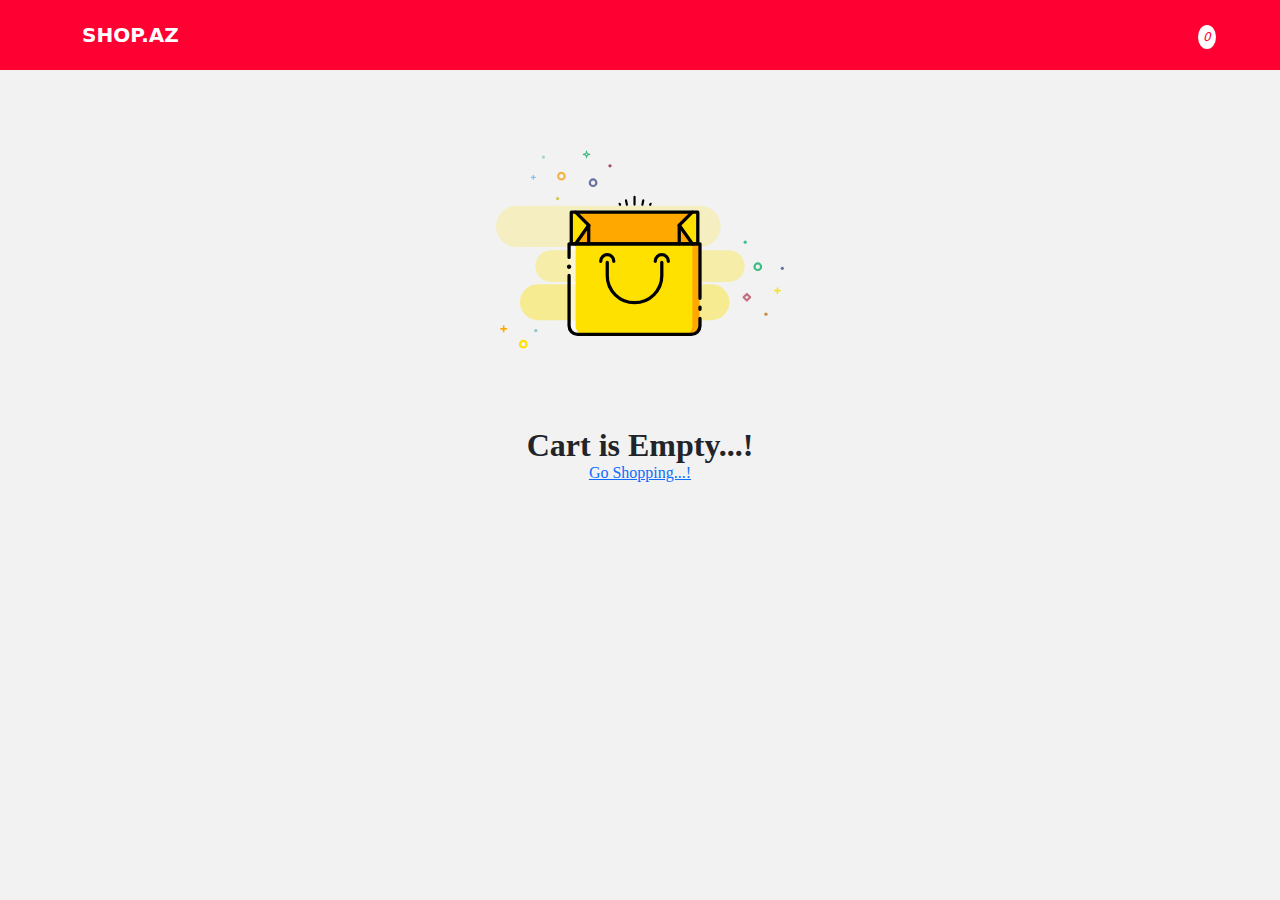
<file: task15/basket.html>
<!DOCTYPE html>
<html lang="en">
<head>
    <meta charset="UTF-8">
    <meta http-equiv="X-UA-Compatible" content="IE=edge">
    <meta name="viewport" content="width=device-width, initial-scale=1.0">
    <title>...</title>
    <link rel="stylesheet" href="https://cdn.jsdelivr.net/npm/bootstrap@5.2.3/dist/css/bootstrap.min.css">
    <link rel="stylesheet" href="assets/css/style.css">
    <link rel="stylesheet" href="https://cdnjs.cloudflare.com/ajax/libs/font-awesome/6.2.1/css/all.min.css" integrity="sha512-MV7K8+y+gLIBoVD59lQIYicR65iaqukzvf/nwasF0nqhPay5w/9lJmVM2hMDcnK1OnMGCdVK+iQrJ7lzPJQd1w==" crossorigin="anonymous" referrerpolicy="no-referrer" />
    
</head>
<body>


    <header>
        <div class="container">
            <div class="row align-items-center">
                <div class="col-lg-2 col-3 left">
                    <a href="index.html">SHOP.AZ</a>
                </div>
                <div class="col-lg-10 col-9 text-end right">
                   <a href="basket.html">
                    <i class="fa-solid fa-bag-shopping">
                        <span id="count">0</span>
                    </i>
                   </a>
                </div>
            </div>
        </div>
    </header>


    <button id="btn_delete" class="btn btn-danger w-100 my-4">CLEAR ALL PRODUCTS</button>


    <div class="d-none" id="empty">
        <div class="empty-cart">

            <svg viewBox="656 573 264 182" version="1.1" xmlns="http://www.w3.org/2000/svg" xmlns:xlink="http://www.w3.org/1999/xlink">
                <rect id="bg-line" stroke="none" fill-opacity="0.2" fill="#FFE100" fill-rule="evenodd" x="656" y="624" width="206" height="38" rx="19"></rect>
                <rect id="bg-line" stroke="none" fill-opacity="0.2" fill="#FFE100" fill-rule="evenodd" x="692" y="665" width="192" height="29" rx="14.5"></rect>
                <rect id="bg-line" stroke="none" fill-opacity="0.2" fill="#FFE100" fill-rule="evenodd" x="678" y="696" width="192" height="33" rx="16.5"></rect>
                <g id="shopping-bag" stroke="none" stroke-width="1" fill="none" fill-rule="evenodd" transform="translate(721.000000, 630.000000)">
                    <polygon id="Fill-10" fill="#FFA800" points="4 29 120 29 120 0 4 0"></polygon>
                    <polygon id="Fill-14" fill="#FFE100" points="120 29 120 0 115.75 0 103 12.4285714 115.75 29"></polygon>
                    <polygon id="Fill-15" fill="#FFE100" points="4 29 4 0 8.25 0 21 12.4285714 8.25 29"></polygon>
                    <polygon id="Fill-33" fill="#FFA800" points="110 112 121.573723 109.059187 122 29 110 29"></polygon>
                    <polygon id="Fill-35" fill-opacity="0.5" fill="#FFFFFF" points="2 107.846154 10 112 10 31 2 31"></polygon>
                    <path d="M107.709596,112 L15.2883462,112 C11.2635,112 8,108.70905 8,104.648275 L8,29 L115,29 L115,104.648275 C115,108.70905 111.7365,112 107.709596,112" id="Fill-36" fill="#FFE100"></path>
                    <path d="M122,97.4615385 L122,104.230231 C122,108.521154 118.534483,112 114.257931,112 L9.74206897,112 C5.46551724,112 2,108.521154 2,104.230231 L2,58" id="Stroke-4916" stroke="#000000" stroke-width="3" stroke-linecap="round"></path>
                    <polyline id="Stroke-4917" stroke="#000000" stroke-width="3" stroke-linecap="round" stroke-linejoin="round" points="2 41.5 2 29 122 29 122 79"></polyline>
                    <path d="M4,50 C4,51.104 3.104,52 2,52 C0.896,52 0,51.104 0,50 C0,48.896 0.896,48 2,48 C3.104,48 4,48.896 4,50" id="Fill-4918" fill="#000000"></path>
                    <path d="M122,87 L122,89" id="Stroke-4919" stroke="#000000" stroke-width="3" stroke-linecap="round"></path>
                    <polygon id="Stroke-4922" stroke="#000000" stroke-width="3" stroke-linecap="round" stroke-linejoin="round" points="4 29 120 29 120 0 4 0"></polygon>
                    <path d="M87,46 L87,58.3333333 C87,71.9 75.75,83 62,83 L62,83 C48.25,83 37,71.9 37,58.3333333 L37,46" id="Stroke-4923" stroke="#000000" stroke-width="3" stroke-linecap="round"></path>
                    <path d="M31,45 C31,41.686 33.686,39 37,39 C40.314,39 43,41.686 43,45" id="Stroke-4924" stroke="#000000" stroke-width="3" stroke-linecap="round"></path>
                    <path d="M81,45 C81,41.686 83.686,39 87,39 C90.314,39 93,41.686 93,45" id="Stroke-4925" stroke="#000000" stroke-width="3" stroke-linecap="round"></path>
                    <path d="M8,0 L20,12" id="Stroke-4928" stroke="#000000" stroke-width="3" stroke-linecap="round"></path>
                    <path d="M20,12 L8,29" id="Stroke-4929" stroke="#000000" stroke-width="3" stroke-linecap="round"></path>
                    <path d="M20,12 L20,29" id="Stroke-4930" stroke="#000000" stroke-width="3" stroke-linecap="round"></path>
                    <path d="M115,0 L103,12" id="Stroke-4931" stroke="#000000" stroke-width="3" stroke-linecap="round"></path>
                    <path d="M103,12 L115,29" id="Stroke-4932" stroke="#000000" stroke-width="3" stroke-linecap="round"></path>
                    <path d="M103,12 L103,29" id="Stroke-4933" stroke="#000000" stroke-width="3" stroke-linecap="round"></path>
                </g>
                <g id="glow" stroke="none" stroke-width="1" fill="none" fill-rule="evenodd" transform="translate(768.000000, 615.000000)">
                    <rect id="Rectangle-2" fill="#000000" x="14" y="0" width="2" height="9" rx="1"></rect>
                    <rect fill="#000000" transform="translate(7.601883, 6.142354) rotate(-12.000000) translate(-7.601883, -6.142354) " x="6.60188267" y="3.14235449" width="2" height="6" rx="1"></rect>
                    <rect fill="#000000" transform="translate(1.540235, 7.782080) rotate(-25.000000) translate(-1.540235, -7.782080) " x="0.54023518" y="6.28207994" width="2" height="3" rx="1"></rect>
                    <rect fill="#000000" transform="translate(29.540235, 7.782080) scale(-1, 1) rotate(-25.000000) translate(-29.540235, -7.782080) " x="28.5402352" y="6.28207994" width="2" height="3" rx="1"></rect>
                    <rect fill="#000000" transform="translate(22.601883, 6.142354) scale(-1, 1) rotate(-12.000000) translate(-22.601883, -6.142354) " x="21.6018827" y="3.14235449" width="2" height="6" rx="1"></rect>
                </g>
                <polygon id="plus" stroke="none" fill="#7DBFEB" fill-rule="evenodd" points="689.681239 597.614697 689.681239 596 690.771974 596 690.771974 597.614697 692.408077 597.614697 692.408077 598.691161 690.771974 598.691161 690.771974 600.350404 689.681239 600.350404 689.681239 598.691161 688 598.691161 688 597.614697"></polygon>
                <polygon id="plus" stroke="none" fill="#EEE332" fill-rule="evenodd" points="913.288398 701.226961 913.288398 699 914.773039 699 914.773039 701.226961 917 701.226961 917 702.711602 914.773039 702.711602 914.773039 705 913.288398 705 913.288398 702.711602 911 702.711602 911 701.226961"></polygon>
                <polygon id="plus" stroke="none" fill="#FFA800" fill-rule="evenodd" points="662.288398 736.226961 662.288398 734 663.773039 734 663.773039 736.226961 666 736.226961 666 737.711602 663.773039 737.711602 663.773039 740 662.288398 740 662.288398 737.711602 660 737.711602 660 736.226961"></polygon>
                <circle id="oval" stroke="none" fill="#A5D6D3" fill-rule="evenodd" cx="699.5" cy="579.5" r="1.5"></circle>
                <circle id="oval" stroke="none" fill="#CFC94E" fill-rule="evenodd" cx="712.5" cy="617.5" r="1.5"></circle>
                <circle id="oval" stroke="none" fill="#8CC8C8" fill-rule="evenodd" cx="692.5" cy="738.5" r="1.5"></circle>
                <circle id="oval" stroke="none" fill="#3EC08D" fill-rule="evenodd" cx="884.5" cy="657.5" r="1.5"></circle>
                <circle id="oval" stroke="none" fill="#66739F" fill-rule="evenodd" cx="918.5" cy="681.5" r="1.5"></circle>
                <circle id="oval" stroke="none" fill="#C48C47" fill-rule="evenodd" cx="903.5" cy="723.5" r="1.5"></circle>
                <circle id="oval" stroke="none" fill="#A24C65" fill-rule="evenodd" cx="760.5" cy="587.5" r="1.5"></circle>
                <circle id="oval" stroke="#66739F" stroke-width="2" fill="none" cx="745" cy="603" r="3"></circle>
                <circle id="oval" stroke="#EFB549" stroke-width="2" fill="none" cx="716" cy="597" r="3"></circle>
                <circle id="oval" stroke="#FFE100" stroke-width="2" fill="none" cx="681" cy="751" r="3"></circle>
                <circle id="oval" stroke="#3CBC83" stroke-width="2" fill="none" cx="896" cy="680" r="3"></circle>
                <polygon id="diamond" stroke="#C46F82" stroke-width="2" stroke-linecap="round" stroke-linejoin="round" fill="none" points="886 705 889 708 886 711 883 708"></polygon>
                <path d="M736,577 C737.65825,577 739,578.34175 739,580 C739,578.34175 740.34175,577 742,577 C740.34175,577 739,575.65825 739,574 C739,575.65825 737.65825,577 736,577 Z" id="bubble-rounded" stroke="#3CBC83" stroke-width="1" stroke-linecap="round" stroke-linejoin="round" fill="none"></path>
            </svg>
          
            <h3>Cart is Empty...!</h3>
            <a href="index.html">Go Shopping...!</a>
        </div>
    </div>

    <div class="container">
        <table class="table d-none">
            <thead>
              <tr>
                <th scope="col">Id</th>
                <th scope="col">Image</th>
                <th scope="col">Name</th>
                <th scope="col">Count</th>
                <th scope="col">Price</th>
                <th id="ttlprc" scope="col">Total Price</th>
              </tr>
            </thead>
            <tbody>
              
            </tbody>
          </table>
    </div>

    

    <script src="https://cdnjs.cloudflare.com/ajax/libs/jquery/3.6.1/jquery.min.js" integrity="sha512-aVKKRRi/Q/YV+4mjoKBsE4x3H+BkegoM/em46NNlCqNTmUYADjBbeNefNxYV7giUp0VxICtqdrbqU7iVaeZNXA==" crossorigin="anonymous" referrerpolicy="no-referrer"></script>
    <script src="assets/js/app.js"></script>
    <script src="assets/js/basket.js"></script>
</body>
</html>
</file>
<file: task15/assets/css/style.css>
*{
    margin: 0;
    padding: 0;
    box-sizing: border-box;
}
span {cursor:pointer; }

input{
  height:34px;
  width: 100px;
  text-align: center;
  font-size: 26px;
  border:1px solid #ddd;
  border-radius:10px;
  display: inline-block;
  vertical-align: middle;
}


#alert{
    background: #77d977;
    width: 23%;
    text-align: center;
    padding: 5px 0;
    border-radius: 5px;
    position: fixed;
    bottom: 20px;
    transition: .5s;
    right: -500px;
}

#alert p{
    font-weight: bold;
    color: #fff;
}


header{
    background-color: #FF0033;
    padding: 20px 0;
}

.left a{
    color: #fff;
    font-size: 20px;
    font-weight: bold;
    text-decoration: none;
}

.right i{
    color: #fff;
    font-size: 22px;
    position: relative;
}

.right i span{
    background-color: #fff;
    color: #FF0033;
    padding: 3px 5px;
    font-size: 12px;
    position: absolute;
    top: -10px;
    border-radius: 100%;
}


table img{
    width: 50%;
}


.empty-cart {
    width: 50vw;
    margin: 0 auto;
    text-align: center;
    font-family: 'Maison Neue';
    font-weight: 300;
  }
  svg {
    max-width: 60%;
    padding: 5rem 3rem;
  }
  svg #oval,
  svg #plus,
  svg #diamond,
  svg #bubble-rounded {
    animation: plopp 4s ease-out infinite;
  }
  svg #oval:nth-child(1),
  svg #plus:nth-child(1),
  svg #diamond:nth-child(1),
  svg #bubble-rounded:nth-child(1) {
    animation-delay: -240ms;
  }
  svg #oval:nth-child(2),
  svg #plus:nth-child(2),
  svg #diamond:nth-child(2),
  svg #bubble-rounded:nth-child(2) {
    animation-delay: -480ms;
  }
  svg #oval:nth-child(3),
  svg #plus:nth-child(3),
  svg #diamond:nth-child(3),
  svg #bubble-rounded:nth-child(3) {
    animation-delay: -720ms;
  }
  svg #oval:nth-child(4),
  svg #plus:nth-child(4),
  svg #diamond:nth-child(4),
  svg #bubble-rounded:nth-child(4) {
    animation-delay: -960ms;
  }
  svg #oval:nth-child(5),
  svg #plus:nth-child(5),
  svg #diamond:nth-child(5),
  svg #bubble-rounded:nth-child(5) {
    animation-delay: -1200ms;
  }
  svg #oval:nth-child(6),
  svg #plus:nth-child(6),
  svg #diamond:nth-child(6),
  svg #bubble-rounded:nth-child(6) {
    animation-delay: -1440ms;
  }
  svg #oval:nth-child(7),
  svg #plus:nth-child(7),
  svg #diamond:nth-child(7),
  svg #bubble-rounded:nth-child(7) {
    animation-delay: -1680ms;
  }
  svg #oval:nth-child(8),
  svg #plus:nth-child(8),
  svg #diamond:nth-child(8),
  svg #bubble-rounded:nth-child(8) {
    animation-delay: -1920ms;
  }
  svg #oval:nth-child(9),
  svg #plus:nth-child(9),
  svg #diamond:nth-child(9),
  svg #bubble-rounded:nth-child(9) {
    animation-delay: -2160ms;
  }
  svg #oval:nth-child(10),
  svg #plus:nth-child(10),
  svg #diamond:nth-child(10),
  svg #bubble-rounded:nth-child(10) {
    animation-delay: -2400ms;
  }
  svg #oval:nth-child(11),
  svg #plus:nth-child(11),
  svg #diamond:nth-child(11),
  svg #bubble-rounded:nth-child(11) {
    animation-delay: -2640ms;
  }
  svg #oval:nth-child(12),
  svg #plus:nth-child(12),
  svg #diamond:nth-child(12),
  svg #bubble-rounded:nth-child(12) {
    animation-delay: -2880ms;
  }
  svg #oval:nth-child(13),
  svg #plus:nth-child(13),
  svg #diamond:nth-child(13),
  svg #bubble-rounded:nth-child(13) {
    animation-delay: -3120ms;
  }
  svg #oval:nth-child(14),
  svg #plus:nth-child(14),
  svg #diamond:nth-child(14),
  svg #bubble-rounded:nth-child(14) {
    animation-delay: -3360ms;
  }
  svg #oval:nth-child(15),
  svg #plus:nth-child(15),
  svg #diamond:nth-child(15),
  svg #bubble-rounded:nth-child(15) {
    animation-delay: -3600ms;
  }
  svg #oval:nth-child(16),
  svg #plus:nth-child(16),
  svg #diamond:nth-child(16),
  svg #bubble-rounded:nth-child(16) {
    animation-delay: -3840ms;
  }
  svg #bg-line:nth-child(2) {
    fill-opacity: 0.3;
  }
  svg #bg-line:nth-child(3) {
    fill-opacity: 0.4;
  }
  h3 {
    font-size: 2rem;
    line-height: 2rem;
    margin: 0;
    padding: 0;
    font-weight: 600;
  }
  p {
    color: rgba(0,0,0,0.5);
    font-size: 18px;
    line-height: 24px;
    max-width: 80%;
    margin: 1.25rem auto 0 auto;
  }
  body {
    background: #f2f2f2;
  }
  @-moz-keyframes plopp {
    0% {
      transform: translate(0, 0);
      opacity: 1;
    }
    100% {
      transform: translate(0, -10px);
      opacity: 0;
    }
  }
  @-webkit-keyframes plopp {
    0% {
      transform: translate(0, 0);
      opacity: 1;
    }
    100% {
      transform: translate(0, -10px);
      opacity: 0;
    }
  }
  @-o-keyframes plopp {
    0% {
      transform: translate(0, 0);
      opacity: 1;
    }
    100% {
      transform: translate(0, -10px);
      opacity: 0;
    }
  }
  @keyframes plopp {
    0% {
      transform: translate(0, 0);
      opacity: 1;
    }
    100% {
      transform: translate(0, -10px);
      opacity: 0;
    }
  }
</file>
